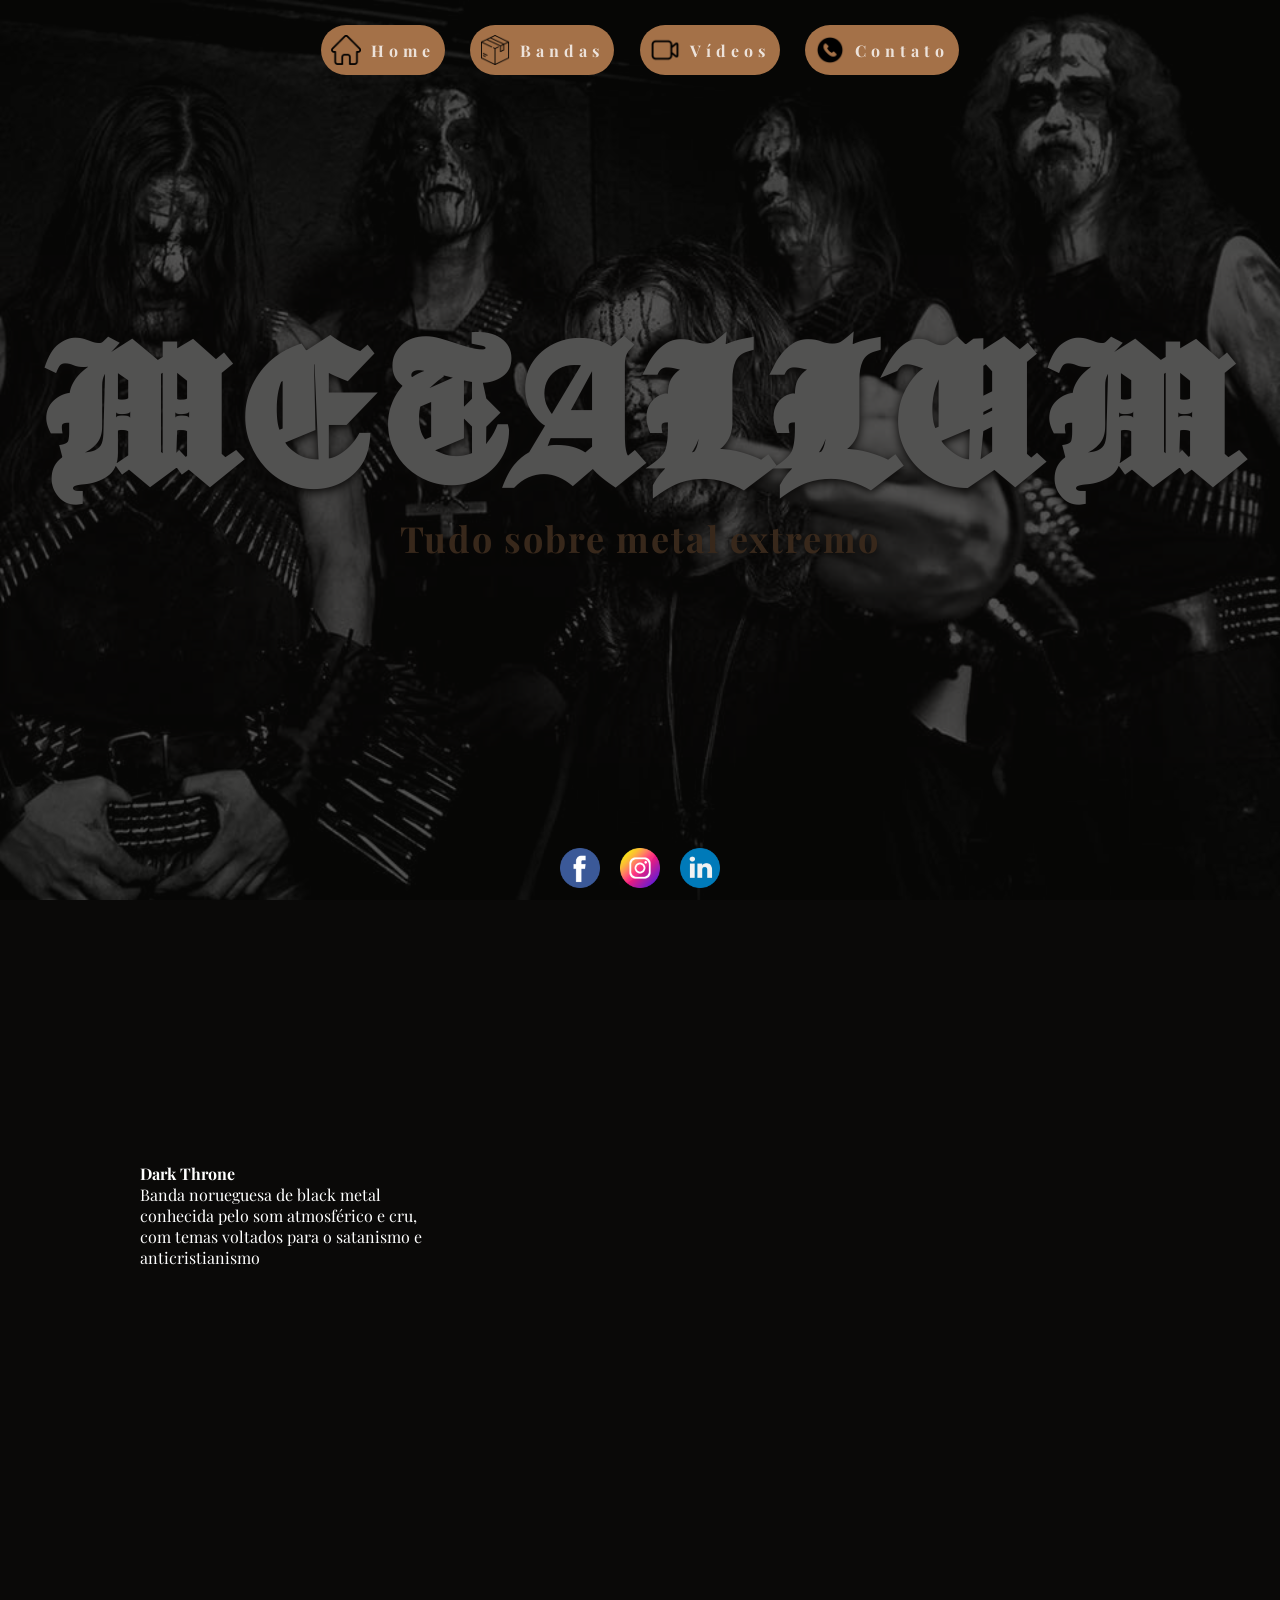
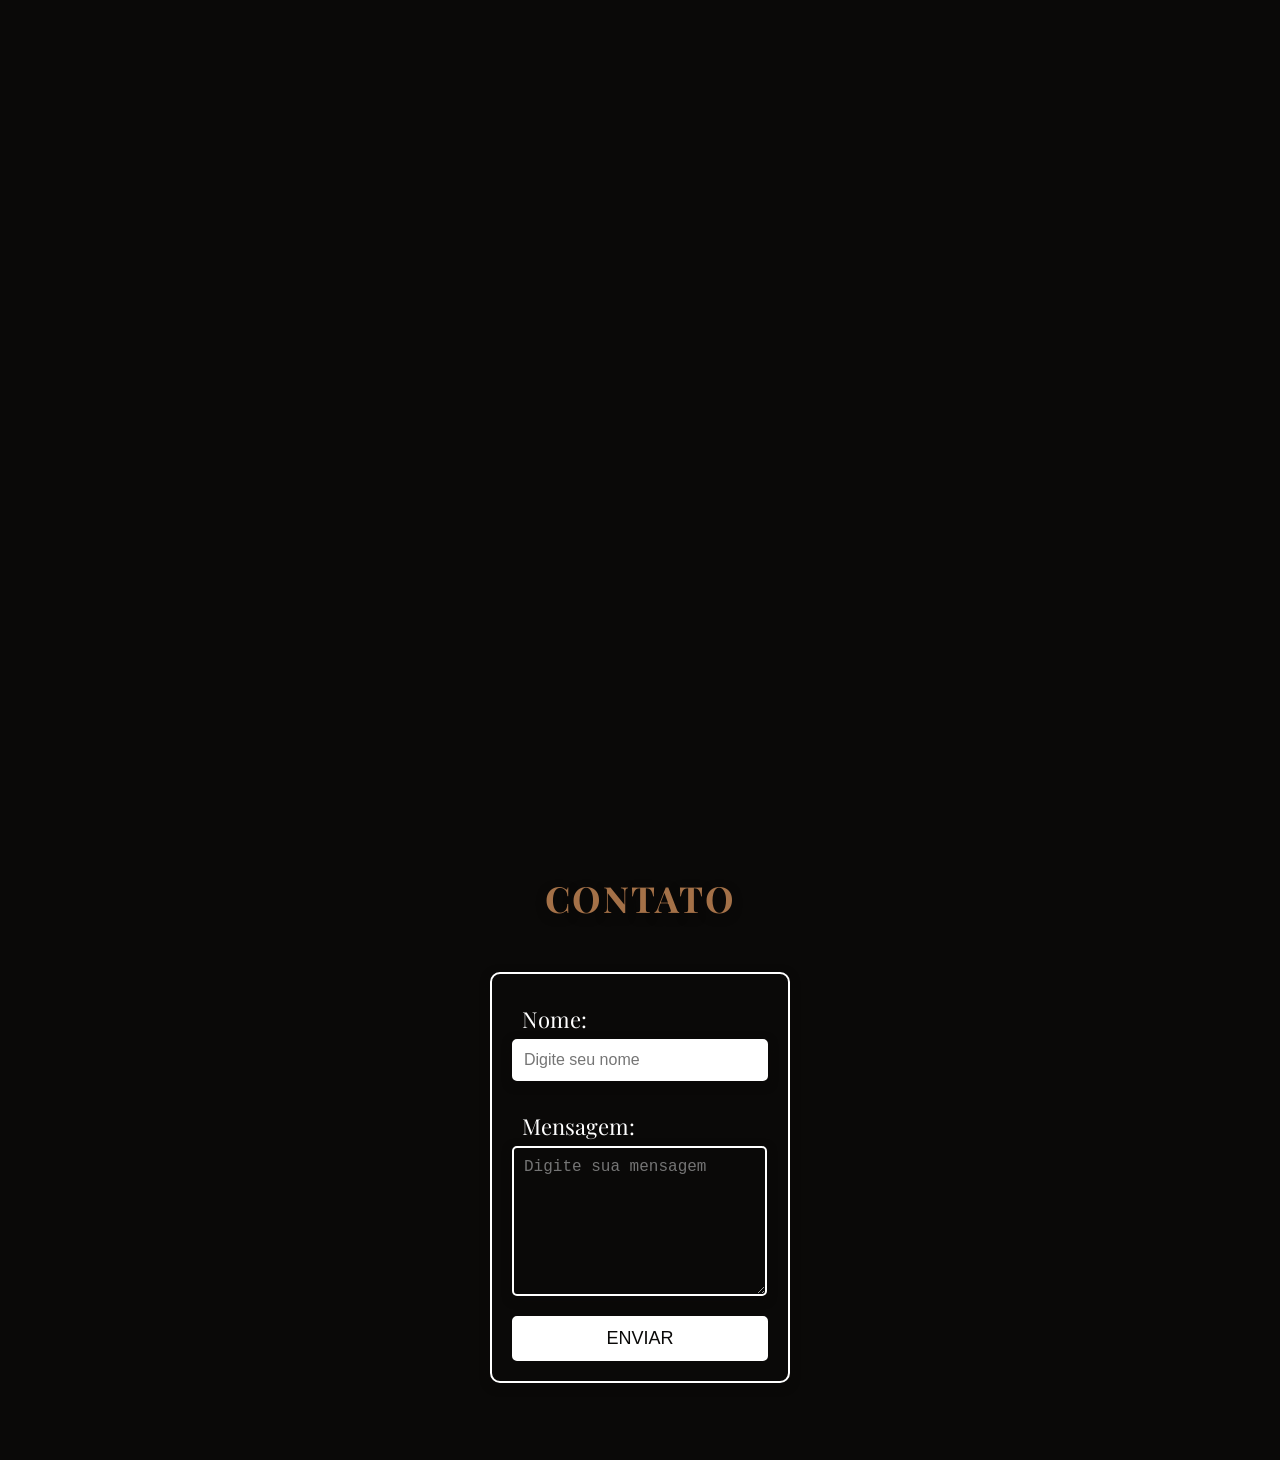
<file: src/index.html>
<!DOCTYPE html>
<html lang="en">
<head>
    <meta charset="UTF-8">
    <meta name="viewport" content="width=device-width, initial-scale=1.0">
    <title>Metallum</title>
    <link rel="stylesheet" href="style.css">
    <link rel="preconnect" href="https://fonts.googleapis.com">
    <link rel="preconnect" href="https://fonts.gstatic.com" crossorigin>
    <link href="https://fonts.googleapis.com/css2?family=Manufacturing+Consent&family=Playfair+Display:ital,wght@0,400..900;1,400..900&display=swap" rel="stylesheet">
</head>
<body>
    <nav>
        <span class="navItems" onclick="navTo ('s1')">
            <img src="../assets/icons/home.png" alt="Home">
            <a class="navWords">Home</a>
        </span>
        <span class="navItems" onclick="navTo ('s2')">
            <img src="../assets/icons/box.png" alt="Bandas">
            <a class="navWords">Bandas</a>
        </span>
        <span class="navItems" onclick="navTo ('s3')">
            <img src="../assets/icons/video.png" alt="Vídeos">
            <a class="navWords">Vídeos</a>
        </span>
        <span class="navItems" onclick="navTo ('s4')">
            <img src="../assets/icons/mobile.png" alt="Contato">
            <a class="navWords">Contato</a>
        </span>
    </nav>
    <main>
        <section id="s1">
            <h1>Metallum</h1>
            <h2>Tudo sobre metal extremo</h2>
        </section>
        <section id="s2">
            <div class="card">
               <!-- <img src="" alt=""> -->
                <div>
                    <h4>Dark Throne</h4>
                    <p>Banda norueguesa de black metal conhecida pelo som atmosférico e cru, com temas voltados para o satanismo e anticristianismo</p>
                </div>
            </div>

            <div class="card">
               <!-- <img src="" alt=""> -->
                <div>
                    <h4>Sepultura</h4>
                    <p>Banda brasileira de Groove/Death Metal focado em temas sociais, brutalidade e ancestralidade, utilizando de elementos culturais para compor suas músicas</p>
                </div>
            </div>

            <div class="card">
               <!-- <img src="" alt=""> -->
                <div>
                    <h4>Gorgoroth</h4>
                    <p>Banda norueguesa de black metal conhecida pelas suas perfomances teatrais em shows, e temas satanistas</p>
                </div>
            </div>
            
        </section>
        <section id="s3">
            <iframe 
            class="vid"
            src="https://www.youtube.com/embed/_ZszDCryLKI?si=LodlnpYPVu9SIzuG" 
            frameborder="0"
            allow="
                accelerometer;
                autoplay;
                clipboard-write;
                encrypted-media;
                gyroscope;
                picture-in-picture;
                web-share;
            "
            referrerpolicy="strict-origin-when-cross-origin"
            allowfullscreen
            ></iframe>
        </section>
        <section id="s4">
            <h3>CONTATO</h3>
            <div class="formulario">
                <label for="nome">Nome: </label>
                <input type="text" id="nome" placeholder="Digite seu nome">
                <label for="assunto">Mensagem: </label>
                <textarea id="assunto" placeholder="Digite sua mensagem"></textarea>
                <button onclick="enviar()">ENVIAR</button>
            </div>
        </section>
    </main>
    <footer>
      <a href="https://www.facebook.com" target="_blank">
        <img width="40px" src="../assets/icons/facebook.png" alt="facebook">
      </a>
      <a href="https://www.instagram.com" target="_blank">
        <img width="40px" src="../assets/icons/instagram.png" alt="instagram">
      </a>
      <a href="https://www.linkedin.com" target="_blank">
        <img width="40px" src="../assets/icons/linkedin.png" alt="linkedin">
      </a>  
    </footer>
    
    <script src="script.js"></script>
</body>
</html>
</file>
<file: src/style.css>
:root {
    --dark: #0a0908;
    --red1: #640d14;
    --red2: #38040e;
    --gold: #a47148;
    --light: #f8f9fa;
    --grey: #6c757d;
    --text: #ffffff;
    --font1: "Manufacturing Consent", system-ui;
    --font2: "Playfair Display", serif;
}

* {
    margin: 0;
    padding: 0;
    box-sizing: border-box;
    scroll-behavior: smooth;
}

body {
    background-color: var(--dark);
    color: var(--text);
    overflow-x: hidden;
}

nav {
    width: 100%;
    position: fixed;
    top: 0;
    background-color: transparent;
    display: flex;
    align-items: center;
    justify-content: center;
    gap: 2vw;
    height: 100px;
    z-index: 999;
    transition: all 1s ease-in-out;
    animation: decima 1s ease-in-out;
}

nav.sc {
    background-color: var(--dark);
    box-shadow: 10px 3px 10px var(--dark);
}

@keyframes decima {
    0% {
        transform: translateY(-100px);
    }
}

.navItems {
    font-family: var(--font2);
    background-color: var(--gold);
    display: flex;
    align-items: center;
    justify-content: center;
    gap: 10px;
    padding: 10px;
    border-radius: 999px;
}

.navItems img {
    width: 30px;
}

.navItems:hover {
    cursor: pointer;
}

.navItems a {
    color: inherit;
    text-decoration: none;
    letter-spacing: 5px;
    opacity: 0.8;
    transition: all 200ms linear;
    font-weight: 700;
}

.navItems a:hover {
    text-shadow: 0px 3px 10px var(--dark);
    opacity: 1;
}

section {
    min-height: 100vh;
    height: auto;
}

#s1 {
    background-image: url('../assets/images/black-metal-cabecera-1200x675.jpg');
    opacity: 0.3;
    background-position: center;
    background-repeat: no-repeat;
    background-size: cover;
    background-attachment: fixed;
    display: flex;
    flex-direction: column;
    align-items: center;
    justify-content: center;
    box-shadow: rgba(--dark) 0px 5px 15px;
}

h1 {
    font-family: var(--font1);
    color: var(--light);
    font-size: 220px;
    word-break: break-word;
    overflow-wrap: break-word;
    text-transform: uppercase;
    text-shadow: 0px 1px 5px var(--dark);
    letter-spacing: 7px;
    width: 100%;
    text-align: center;
    line-height: 155px;
    text-shadow: 0px 3px 10px var(--dark);
    animation: esquerda 2s ease-in-out;
}

@keyframes esquerda {
    0% {
        transform: translateX(-100px);
        opacity: 0;
    }
}

h2, h3 {
    font-family: var(--font2);
    font-size: 36px;
    color: var(--gold);
    letter-spacing: 2px;
    width: 67%;
    margin-top: 20px;
    text-align: center;
    text-shadow: 0px 3px 10px var(--dark);
}

@keyframes direita {
    0% {
        transform: translateX(300px);
        opacity: 0;
    }
}

footer {
    display: flex;
    align-items: center;
    justify-content: center;
    gap: 20px;
    height: 60px;
    background-color: transparent;
    position: fixed;
    bottom: 0;
    width: 100%;
    transition: all 1s ease-in-out;
}

footer.ft {
    background-color: var(--dark);
    box-shadow: 10px 3px 10px var(--dark);
}

.vid {
    width: 100%;
    height: 800px;
}

#s2{
    font-family: var(--font2);
    display: flex;
    align-items: center;
    justify-content: center;
    flex-wrap: wrap;
    gap: 50px;
    min-height: 70vh;
    padding: 50px;
}

.card{
    width: 300px;
    height: auto;
    display: flex;
    align-items: center;
    justify-content: center;
    flex-direction: column;
    opacity: 0;
    transform: translateY(200px);
    transition: opacity 0.6s ease, transform 0.6s ease;
}

.card.visible{
    opacity: 1;
    transform: translateY(0);
}

#s4{
    display: flex;
    align-items: center;
    justify-content: center;
    flex-direction: column;
    gap: 50px;
    min-height: 70vh;
}

.formulario{
    font-family: var(--font2);
    width: 300px;
    height: auto;
    padding: 20px;
    display: flex;
    flex-direction: column;
    gap: 20px;
    border: 2px solid var(--text);
    border-radius: 10px;
    box-shadow: 0px 3px 10px var(--dark);
    margin-bottom: 6vh;
}

.formulario label{
    width: 100%;
    padding: 10px;
    margin-bottom: -25px;
    font-size: 22px;
}

.formulario input{
    width: 100%;
    padding: 10px;
    border: 2px solid var(--text);
    color: var(--text);
    border-radius: 5px;
    font-size: 16px;
    box-shadow: 0px 3px 10px var(--dark);
}

.formulario textarea{
    max-width: 100%;
    width: 255px;
    min-height: 255px;
    max-height: 200px;
    min-height: 150px;
    background-color: transparent;
    color: var(--text);
    border-radius: 5px;
    border: 2px solid var(--text);
    font-size: 16px;
    box-shadow: 0px 3px 10px var(--dark);
    padding: 10px;
}

.formulario button{
    width: 100%;
    padding: 10px;
    background-color: var(--text);
    border: none;
    border: 2px solid var(--text);
    font-size: 18px;
    transition: all 200ms ease-in-out;
    border-radius: 5px;
    color: var(--dark);
}

.formulario button:hover{
    cursor: pointer;
    box-shadow: #0b090a;
    background-color: transparent;
    color: var(--text);
}

@media (width <=1000px) {
    .navWords {
        display: none;
    }

    .vid {
        height: 412px;
    }
    
    #s1 {
        padding-top: 150px;
        padding-bottom: 150px;
    }
}
</file>
